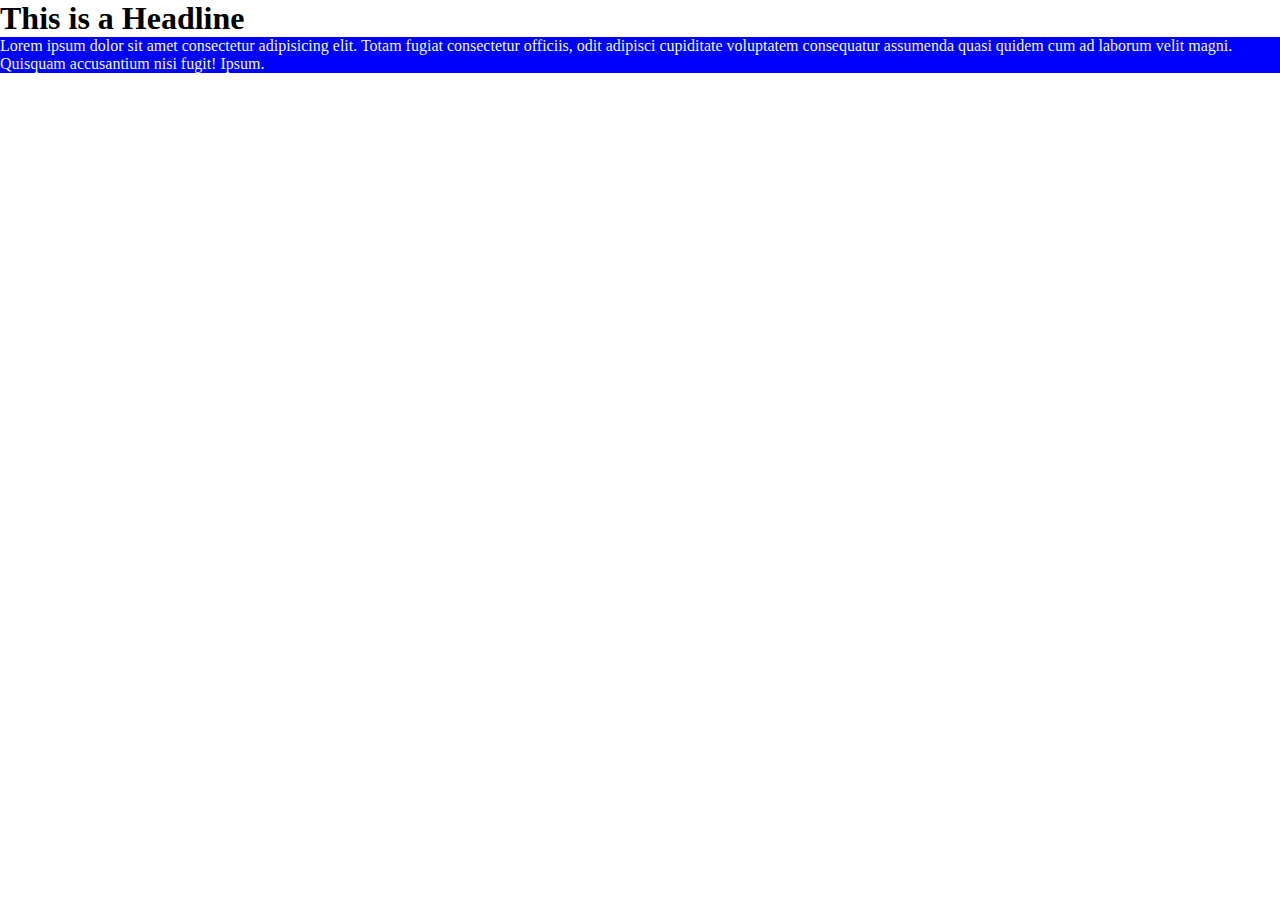
<file: README.MD/index.html>
<!DOCTYPE html>
<html lang="en">
<head>
    <meta charset="UTF-8">
    <meta name="viewport" content="width=device-width, initial-scale=1.0">
    <title>First Module to Practice </title>
    <link rel="stylesheet" href="style.css">
</head>
<body>
    <h1> This is a Headline</h1>
    <p>Lorem ipsum dolor sit amet consectetur adipisicing elit. Totam fugiat consectetur officiis, odit adipisci cupiditate voluptatem consequatur assumenda quasi quidem cum ad laborum velit magni. Quisquam accusantium nisi fugit! Ipsum.</p>

</body>
</html>
</file>
<file: README.MD/style.css>
*{
    padding: 0;
    margin: 0;
    box-sizing: border-box;
}

p{
    color: aliceblue;
    background-color: blue;
}
</file>
